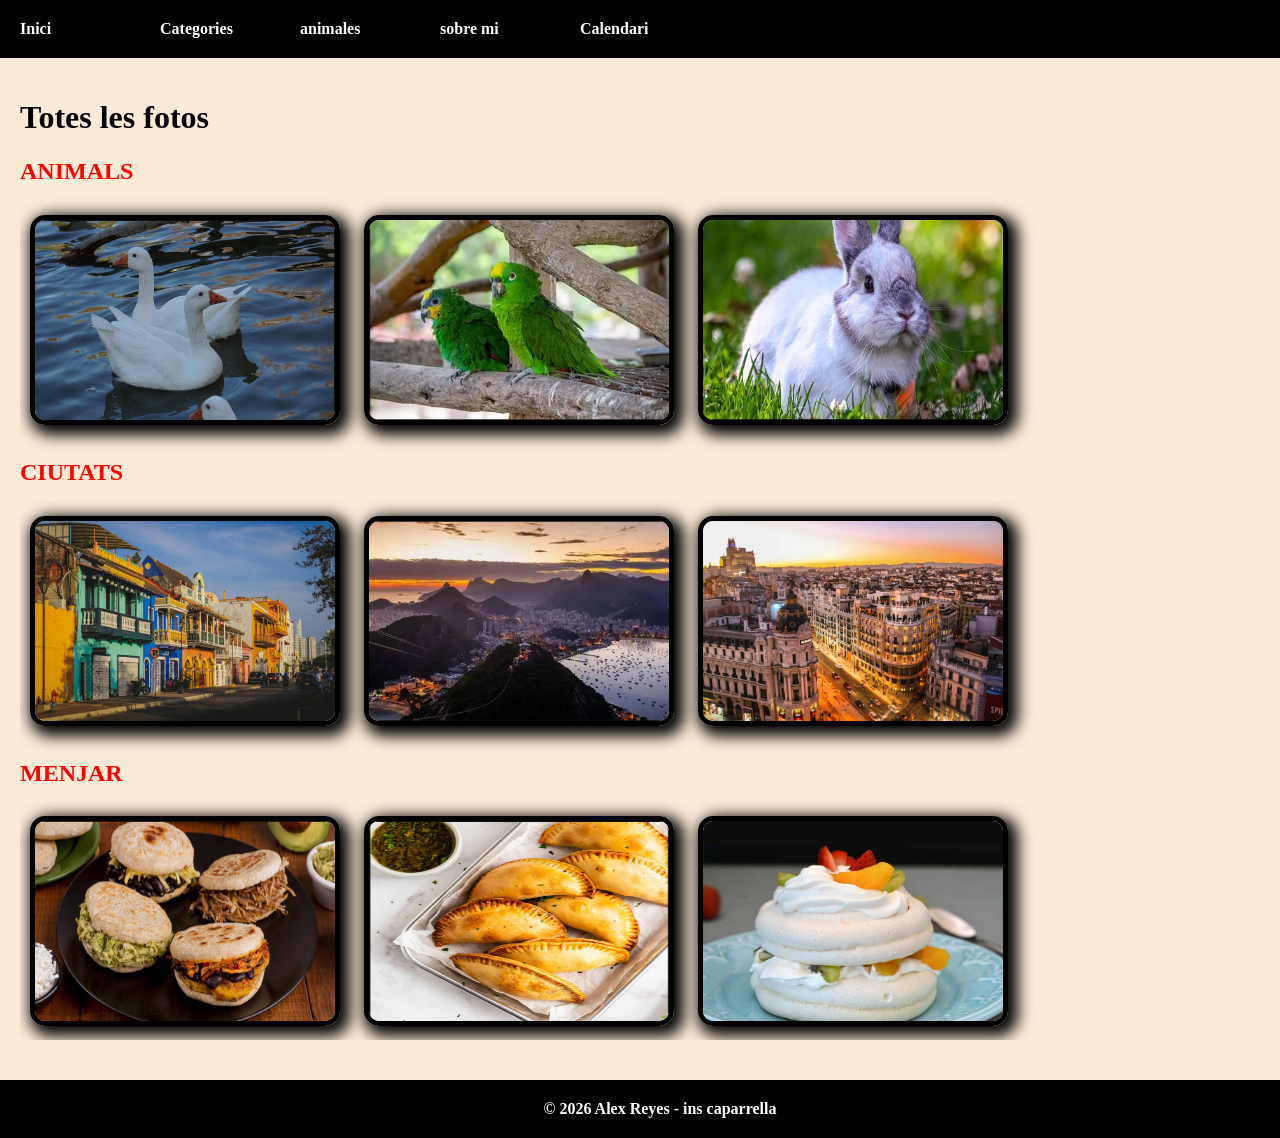
<file: Practica 4/root/pages/aminales.html>
<!DOCTYPE html>
<html lang="ca">

<head>
    <meta charset="UTF-8">
    <meta name="viewport" content="width=device-width, initial-scale=1.0">
    <title>Animals i més</title>
    <link rel="stylesheet" href="../css/style.css">
</head>

<body>

    <header>
        <nav>
            <ul>
                <li><a href="../index.html">Inici</a></li>
                <li><a href="./Fauna.html">Categories</a></li>
                <li><a href="./aminales.html">animales</a></li>
                <li><a href="./sobremi.html">sobre mi</a></li>
                <li><a href="./Estudis.html">Calendari</a></li>
            </ul>
        </nav>
    </header>

    <div class="contingut-principal">
        <h1>Totes les fotos</h1>

        <h2>ANIMALS</h2>
        <img src="../images/PATO.png" alt="pato">
        <img src="../images/LORO.png" alt="loro">
        <img src="../images/CONEJO.png" alt="conejo">

        <h2>CIUTATS</h2>
        <img src="../images/colombia.png" alt="colombia">
        <img src="../images/brazik.png" alt="brasil">
        <img src="../images/españa.png" alt="espanya">

        <h2>MENJAR</h2>
        <img src="../images/arepa.png" alt="arepa">
        <img src="../images/Empanada.png" alt="empanada">
        <img src="../images/merengon.png" alt="merengon">
    </div>

    <footer>
        <p>&copy; 2026 Alex Reyes - ins caparrella</p>
    </footer>

</body>

</html>
</file>
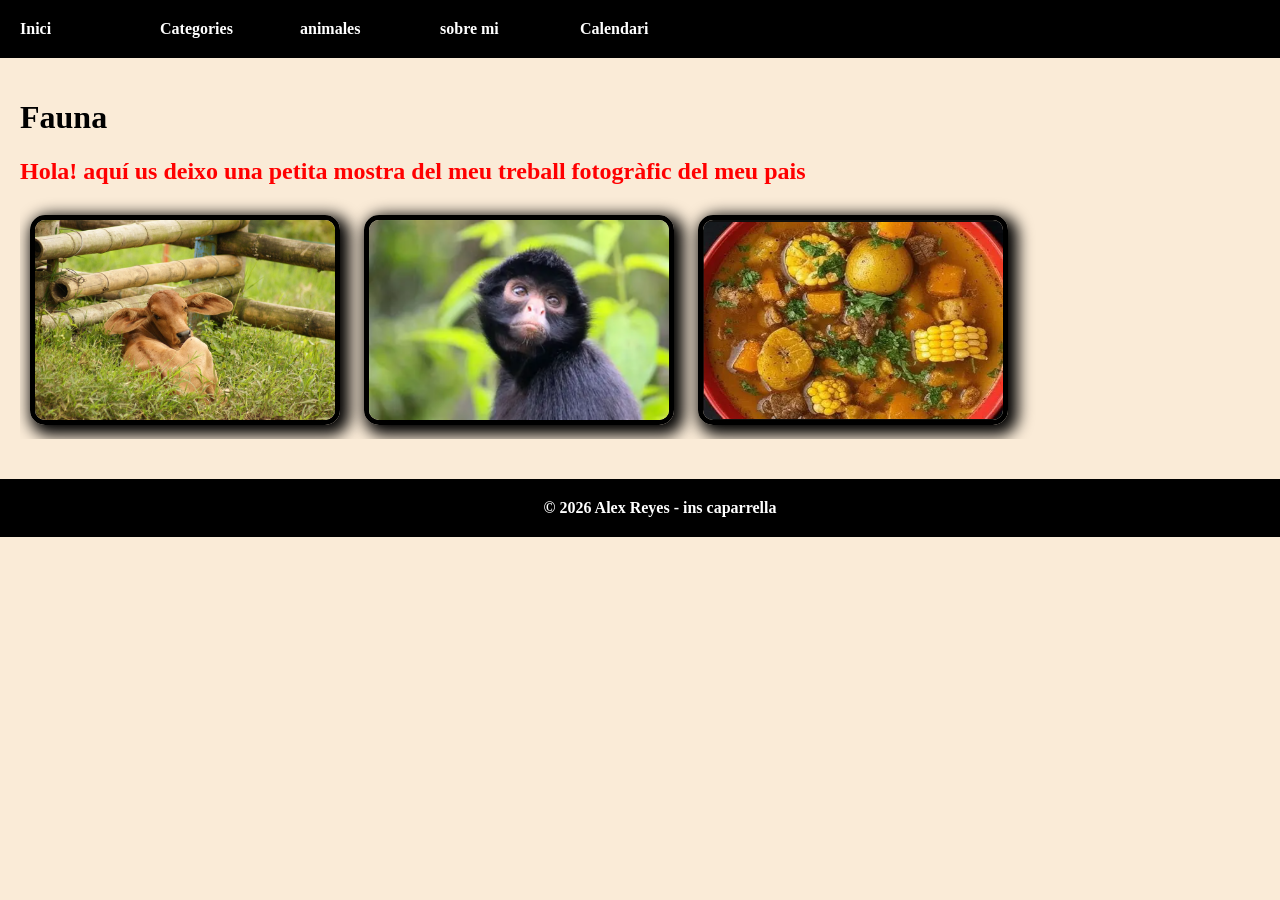
<file: Practica 4/root/pages/Fauna.html>
<!DOCTYPE html>
<html lang="ca">

<head>
    <meta charset="UTF-8">
    <meta name="viewport" content="width=device-width, initial-scale=1.0">
    <title>Fauna</title>
    <link rel="stylesheet" href="../css/style.css">
</head>

<body>

    <header>
        <nav>
            <ul>
                <li><a href="../index.html">Inici</a></li>
                <li><a href="./Fauna.html">Categories</a></li>
                <li><a href="./aminales.html">animales</a></li>
                <li><a href="./sobremi.html">sobre mi</a></li>
                <li><a href="./Estudis.html">Calendari</a></li>
            </ul>
        </nav>
    </header>

    <div class="contingut-principal">
        <h1>Fauna</h1>
         
        <h2>Hola! aquí us deixo una petita mostra del meu treball fotogràfic del meu pais</h2>

        <img src="../images/vaca.png" alt="foto perfil">
        <img src="../images/mono.png" alt="mono">
        <img src="../images/Sancocho.png" alt="sancocho">
    </div>

    <footer>
        <p>&copy; 2026 Alex Reyes - ins caparrella</p>
    </footer>

</body>

</html>
</file>
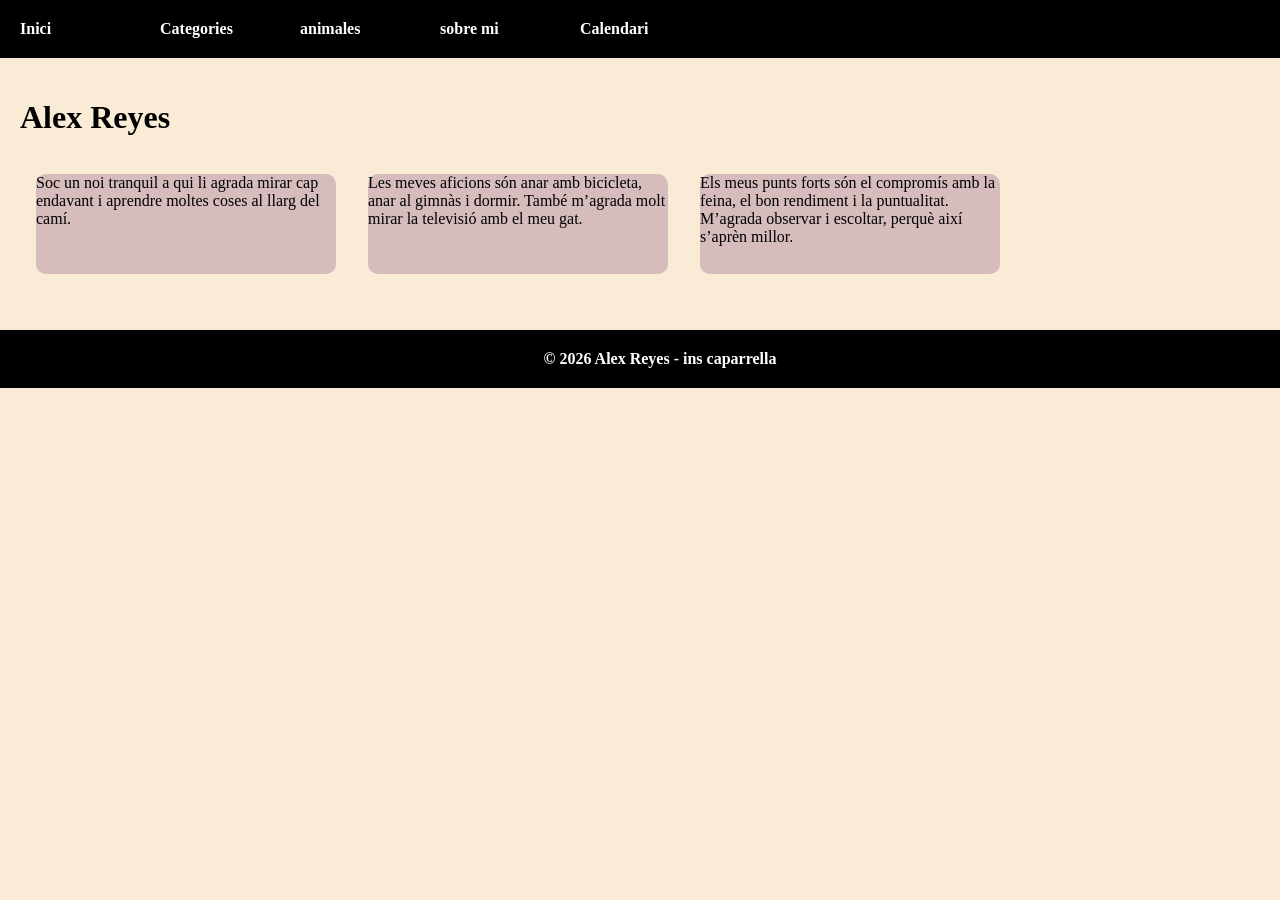
<file: Practica 4/root/pages/sobremi.html>
<!DOCTYPE html>
<html lang="ca">

<head>
    <meta charset="UTF-8">
    <meta name="viewport" content="width=device-width, initial-scale=1.0">
    <title>Sobre mi - Alex Reyes</title>
    <link rel="stylesheet" href="../css/style.css">
</head>

<body>

    <header>
        <nav>
            <ul>
                <li><a href="../index.html">Inici</a></li>
                <li><a href="./Fauna.html">Categories</a></li>
                <li><a href="./aminales.html">animales</a></li>
                <li><a href="./sobremi.html">sobre mi</a></li>
                <li><a href="./Estudis.html">Calendari</a></li>
            </ul>
        </nav>
    </header>

    <div class="contingut-principal">
        <h1>Alex Reyes</h1>

        <p>Soc un noi tranquil a qui li agrada mirar cap endavant i aprendre moltes coses al llarg del camí.</p>

        <p>Les meves aficions són anar amb bicicleta, anar al gimnàs i dormir. També m’agrada molt mirar la televisió amb el meu gat.</p>

        <p>Els meus punts forts són el compromís amb la feina, el bon rendiment i la puntualitat. M’agrada observar i escoltar, perquè així s’aprèn millor.</p>
    </div>

    <footer>
        <p>&copy; 2026 Alex Reyes - ins caparrella</p>
    </footer>

</body>

</html>
</file>
<file: Practica 4/root/css/style.css>
body {
    background-color: antiquewhite;
    margin: 0;
}

img {
    border-radius: 15px;
    border: 5px solid black;
    box-shadow: 5px 5px 15px 5px #000000;
    margin: 10px;
    width: 300px;
    height: 200px;
}

/* Recuperem els requadres de text originals */
p {
    float: left;
    margin: 16px;
    color: rgb(0, 0, 0);
    background-color: rgb(214, 188, 188);
    width: 300px;
    height: 100px;
    border-radius: 10px;
}

h2 {
    color: red;
}

/* Estils del menú */
nav ul {
    list-style: none;
    background-color: black;
    overflow: hidden;
    margin: 0;
    padding: 0;
}

nav ul li {
    margin: 20px;
    float: left;
    width: 100px;
}

nav ul li a {
    text-decoration: none;
    color: white;
    font-weight: bold;
}

/* Contingut principal amb el marge de 20px demanat i overflow per contenir els elements flotants */
.contingut-principal {
    margin: 20px;
    overflow: hidden;
}

/* Peu de pàgina a baix de tot, ocupant tota l'amplada, amb text centrat i blanc */
footer {
    padding: 20px;
    background-color: black;
    color: white;
    font-weight: bold;
    text-align: center;
    clear: both;
    width: 100%;
    margin-top: 40px;
}

footer p {
    float: none;
    background-color: transparent;
    width: auto;
    height: auto;
    color: white;
    text-align: center;
    margin: 0;
    border: none;
}

/* Estils Pàgina Sobre Mi */
.img-principal {
    margin-right: 20px;
    border-radius: 15px;
    border: 5px solid black;
    box-shadow: 5px 5px 15px 5px #000000;
}

.img-secundaria {
    border-radius: 15px;
    border: 5px solid black;
    width: 100px;
}

td {
    border: 1px solid #000000;
}

th {
    border: 1px solid black;
}
</file>
